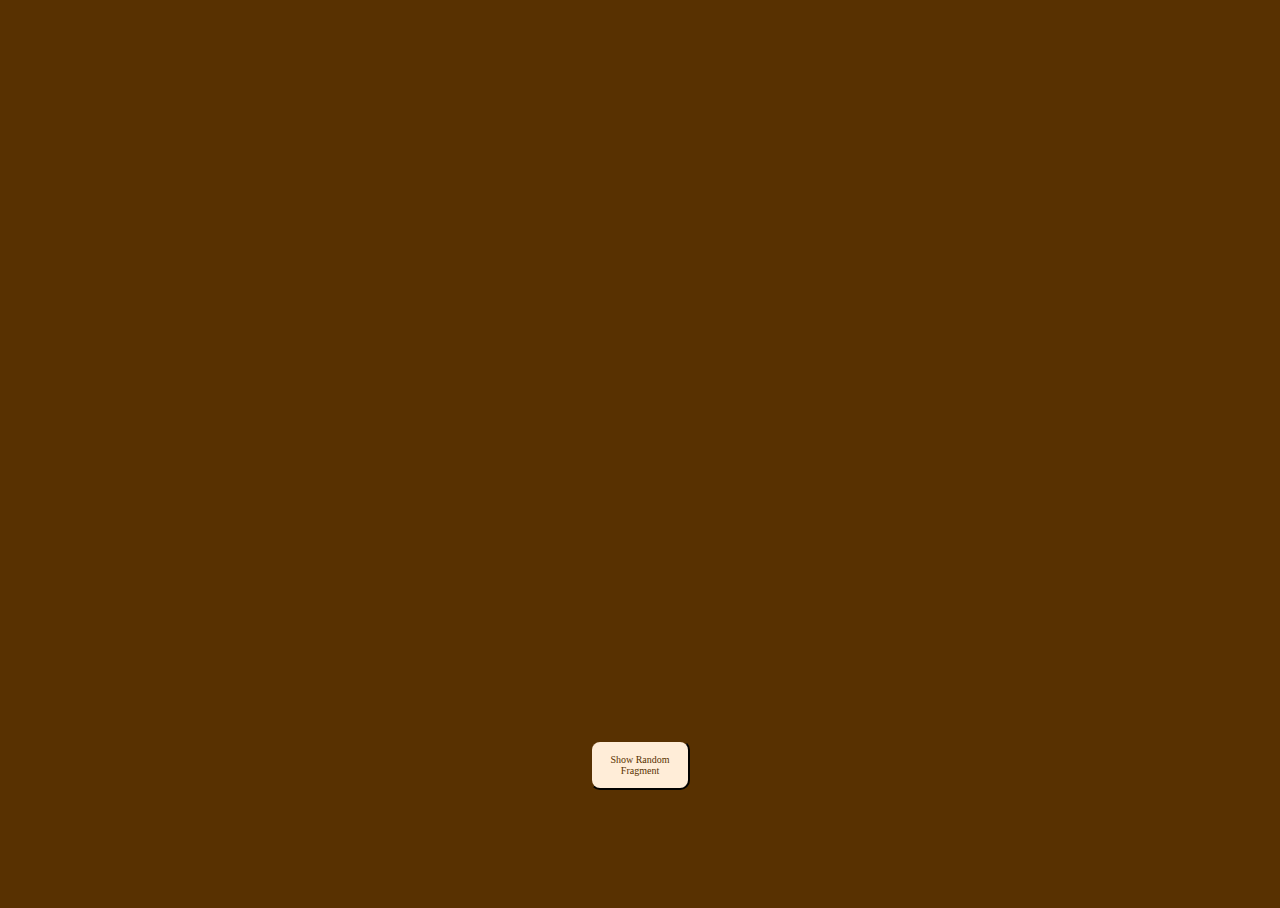
<file: index.html>
<!DOCTYPE html>
<html>

<head>
  <meta charset="utf-8">
  <meta name="viewport" content="width=device-width">
  <title>Random Fragment</title>
  <link href="style.css" rel="stylesheet" type="text/css" />
  <link rel="icon" type="image/png" sizes="32x32" href="/imgs/icon.png">
</head>

<body>
  <!-- Container for the text -->
  <div id="fragments-container"></div>

  <!-- Button for showing the fragment -->
  <button onclick="showRandomFragment()">Show Random Fragment</button>

  <!-- Button for info about page -->

  <!-- Script w/ the source text & function that splits it -->
  <script src="script.js"></script>

  <!-- Script for showing the fragment -->
  <script src="randomfragment.js"></script>

</body>

</html>
</file>
<file: style.css>
html, body {
  height: 100%;
  width: 100%;
  font-size: 20px;
  font-family: Garamond-serif;
  background-color: #583101;
}

button {
  position: absolute;
  top: 85%;
  left: 50%;

  margin: -25px 0 0 -50px;
  width: 100px;
  height: 50px; 

  /*make the button pretty with a hover transition*/
  transition-duration: 0.4s;
  font-size: 10px;
  font-family: inherit;
  color:#583101;


  background-color: 	#ffedd8;
  border-radius: 10px;
  border-color: #583101;

}

button:hover {
  background-color: #e7bc91;
  color: #583101;
}

#fragments-container {
  
  margin: 0 auto;
  width: 60%;
  height: 60%;

  background-color: #583101; /*#583101*/
  padding: 20px;
}

#fragments-container p {
  text-align: center;
  font-size: 20px;
  color: #ffedd8;
  transition: width 7s;
}
</file>
